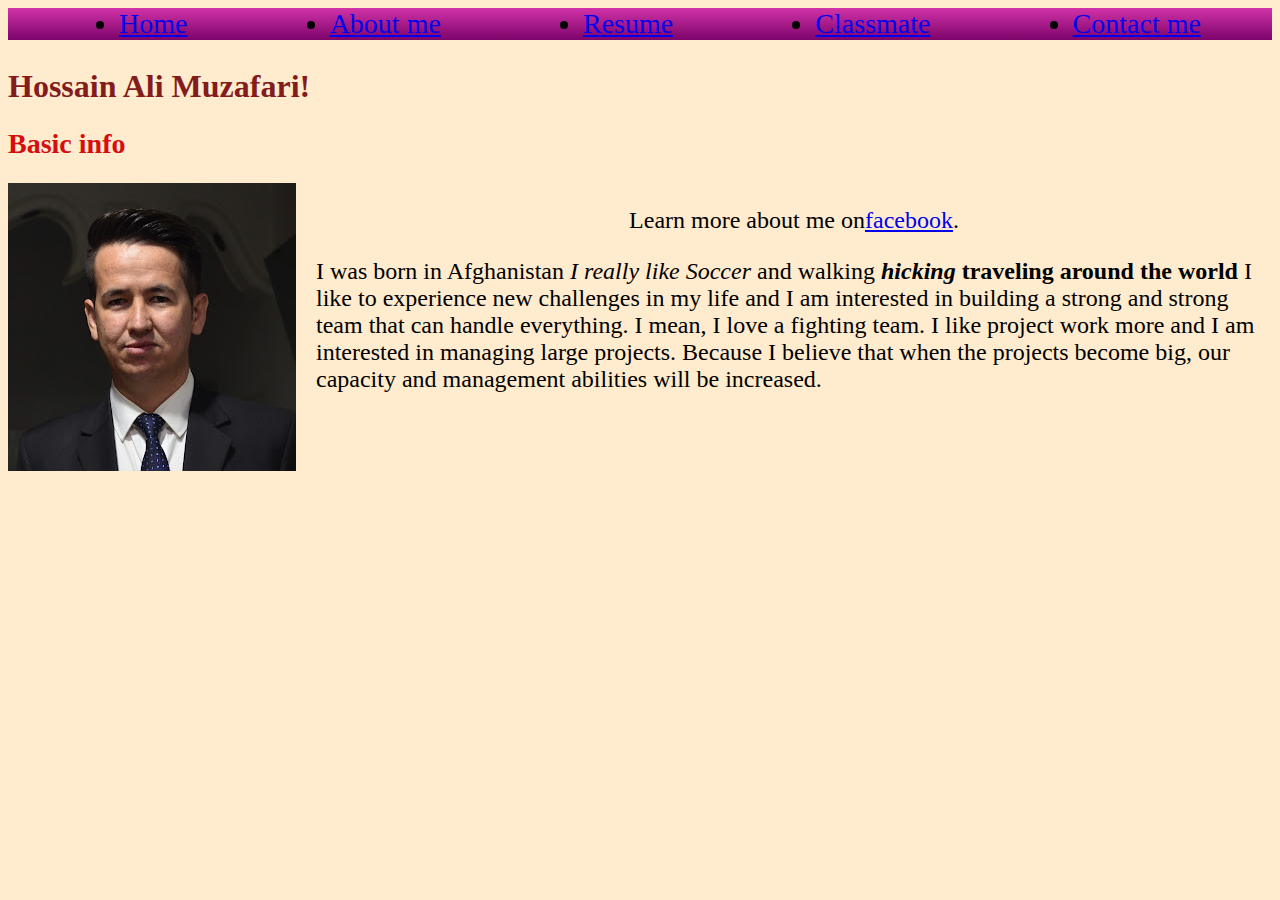
<file: Index.html>
<!DOCTYPE <html>
<!-- saved from url=(0060)http://127.0.0.1:5500/about%20me%20Final%20project.html.html -->
<html>
  <head>
    <meta http-equiv="Content-Type" content="text/html; charset=UTF-8" />

    <title>home.html</title>
    <link rel="stylesheet" href="./CSS inheritance_files/style.css" />
    <!-- <style>
        body {
  font-size: 18px;
        }
        h2 {
            color: rgb(0, 232, 15);
            font-size: 1.5em;
        }  
        
        #Hossain-info-heading {
            background-color: purple;
        }
        
        p {
            color: rgb(191, 0, 255);
            font-family: "Helvetica", sans-serif;
        }
        
        #Hossain-info {
            color: purple;
            font-weight: bold;
            text-decoration: underline;
        }
        
        .funnyFact {
            background-color: rgb(41, 41, 3);
            font-family: fantasy;
            font-size: 24px;
            font-style: italic;
            line-height: 1.5em;
            text-align: center;
        }
        
        a {
            text-decoration: none;
        }
        
        </style> -->
    <link rel="stylesheet" href="./CSS inheritance_files/style.css" />
  </head>
  <body>
    <div class="main-container">
      <ul class="navbar">
        <li><a href="Index.html">Home</a></li>
        <li><a href="aboutme.html">About me</a></li>
        <li><a href="resume.html">Resume</a></li>
        <li><a href="classmate.html">Classmate</a></li>
        <li><a href="contactme.html">Contact me</a></li>
      </ul>
    </div>
    <div class="about">
      <h1>Hossain Ali Muzafari!</h1>
      <h2 id="Hossain">Basic info</h2>
      <div class="about-me-hero">
        <img
          src="./Image/unnamed.jpeg"
          alt="Hossain with ellipse face"
          width="300"
        />
        <div class="header">
          <p id="about-me">
            Learn more about me on
            <a href="http://127.0.0.1:5500/Hossain%22http://www.facebook.com%22"> facebook</a>.
          </p>
          <p id="Hossain-info">
            I was born in Afghanistan <em>I really like Soccer</em> and
            walking<strong>
              <em> hicking</em> traveling around the world</strong
            >
            I like to experience new challenges in my life and I am interested
            in building a strong and strong team that can handle everything. I
            mean, I love a fighting team. I like project work more and I am
            interested in managing large projects. Because I believe that when
            the projects become big, our capacity and management abilities will
            be increased.
          </p>
        </div>
      </div>

    <!-- Code injected by live-server -->
    <script>
      // <![CDATA[  <-- For SVG support
      if ("WebSocket" in window) {
        (function () {
          function refreshCSS() {
            var sheets = [].slice.call(document.getElementsByTagName("link"));
            var head = document.getElementsByTagName("head")[0];
            for (var i = 0; i < sheets.length; ++i) {
              var elem = sheets[i];
              var parent = elem.parentElement || head;
              parent.removeChild(elem);
              var rel = elem.rel;
              if (
                (elem.href && typeof rel != "string") ||
                rel.length == 0 ||
                rel.toLowerCase() == "stylesheet"
              ) {
                var url = elem.href.replace(/(&|\?)_cacheOverride=\d+/, "");
                elem.href =
                  url +
                  (url.indexOf("?") >= 0 ? "&" : "?") +
                  "_cacheOverride=" +
                  new Date().valueOf();
              }
              parent.appendChild(elem);
            }
          }
          var protocol =
            window.location.protocol === "http:" ? "ws://" : "wss://";
          var address =
            protocol + window.location.host + window.location.pathname + "/ws";
          var socket = new WebSocket(address);
          socket.onmessage = function (msg) {
            if (msg.data == "reload") window.location.reload();
            else if (msg.data == "refreshcss") refreshCSS();
          };
          if (
            sessionStorage &&
            !sessionStorage.getItem("IsThisFirstTime_Log_From_LiveServer")
          ) {
            console.log("Live reload enabled.");
            sessionStorage.setItem("IsThisFirstTime_Log_From_LiveServer", true);
          }
        })();
      } else {
        console.error(
          "Upgrade your browser. This Browser is NOT supported WebSocket for Live-Reloading."
        );
      }
      // ]]>
    </script>
    <!-- Code injected by live-server -->
    <script>
      // <![CDATA[  <-- For SVG support
      if ("WebSocket" in window) {
        (function () {
          function refreshCSS() {
            var sheets = [].slice.call(document.getElementsByTagName("link"));
            var head = document.getElementsByTagName("head")[0];
            for (var i = 0; i < sheets.length; ++i) {
              var elem = sheets[i];
              var parent = elem.parentElement || head;
              parent.removeChild(elem);
              var rel = elem.rel;
              if (
                (elem.href && typeof rel != "string") ||
                rel.length == 0 ||
                rel.toLowerCase() == "stylesheet"
              ) {
                var url = elem.href.replace(/(&|\?)_cacheOverride=\d+/, "");
                elem.href =
                  url +
                  (url.indexOf("?") >= 0 ? "&" : "?") +
                  "_cacheOverride=" +
                  new Date().valueOf();
              }
              parent.appendChild(elem);
            }
          }
          var protocol =
            window.location.protocol === "http:" ? "ws://" : "wss://";
          var address =
            protocol + window.location.host + window.location.pathname + "/ws";
          var socket = new WebSocket(address);
          socket.onmessage = function (msg) {
            if (msg.data == "reload") window.location.reload();
            else if (msg.data == "refreshcss") refreshCSS();
          };
          if (
            sessionStorage &&
            !sessionStorage.getItem("IsThisFirstTime_Log_From_LiveServer")
          ) {
            console.log("Live reload enabled.");
            sessionStorage.setItem("IsThisFirstTime_Log_From_LiveServer", true);
          }
        })();
      } else {
        console.error(
          "Upgrade your browser. This Browser is NOT supported WebSocket for Live-Reloading."
        );
      }
      // ]]>
    </script>

    <!-- Code injected by live-server -->
    <script>
      // <![CDATA[  <-- For SVG support
      if ("WebSocket" in window) {
        (function () {
          function refreshCSS() {
            var sheets = [].slice.call(document.getElementsByTagName("link"));
            var head = document.getElementsByTagName("head")[0];
            for (var i = 0; i < sheets.length; ++i) {
              var elem = sheets[i];
              var parent = elem.parentElement || head;
              parent.removeChild(elem);
              var rel = elem.rel;
              if (
                (elem.href && typeof rel != "string") ||
                rel.length == 0 ||
                rel.toLowerCase() == "stylesheet"
              ) {
                var url = elem.href.replace(/(&|\?)_cacheOverride=\d+/, "");
                elem.href =
                  url +
                  (url.indexOf("?") >= 0 ? "&" : "?") +
                  "_cacheOverride=" +
                  new Date().valueOf();
              }
              parent.appendChild(elem);
            }
          }
          var protocol =
            window.location.protocol === "http:" ? "ws://" : "wss://";
          var address =
            protocol + window.location.host + window.location.pathname + "/ws";
          var socket = new WebSocket(address);
          socket.onmessage = function (msg) {
            if (msg.data == "reload") window.location.reload();
            else if (msg.data == "refreshcss") refreshCSS();
          };
          if (
            sessionStorage &&
            !sessionStorage.getItem("IsThisFirstTime_Log_From_LiveServer")
          ) {
            console.log("Live reload enabled.");
            sessionStorage.setItem("IsThisFirstTime_Log_From_LiveServer", true);
          }
        })();
      } else {
        console.error(
          "Upgrade your browser. This Browser is NOT supported WebSocket for Live-Reloading."
        );
      }
      // ]]>
    </script>
  </body>
</html>
</file>
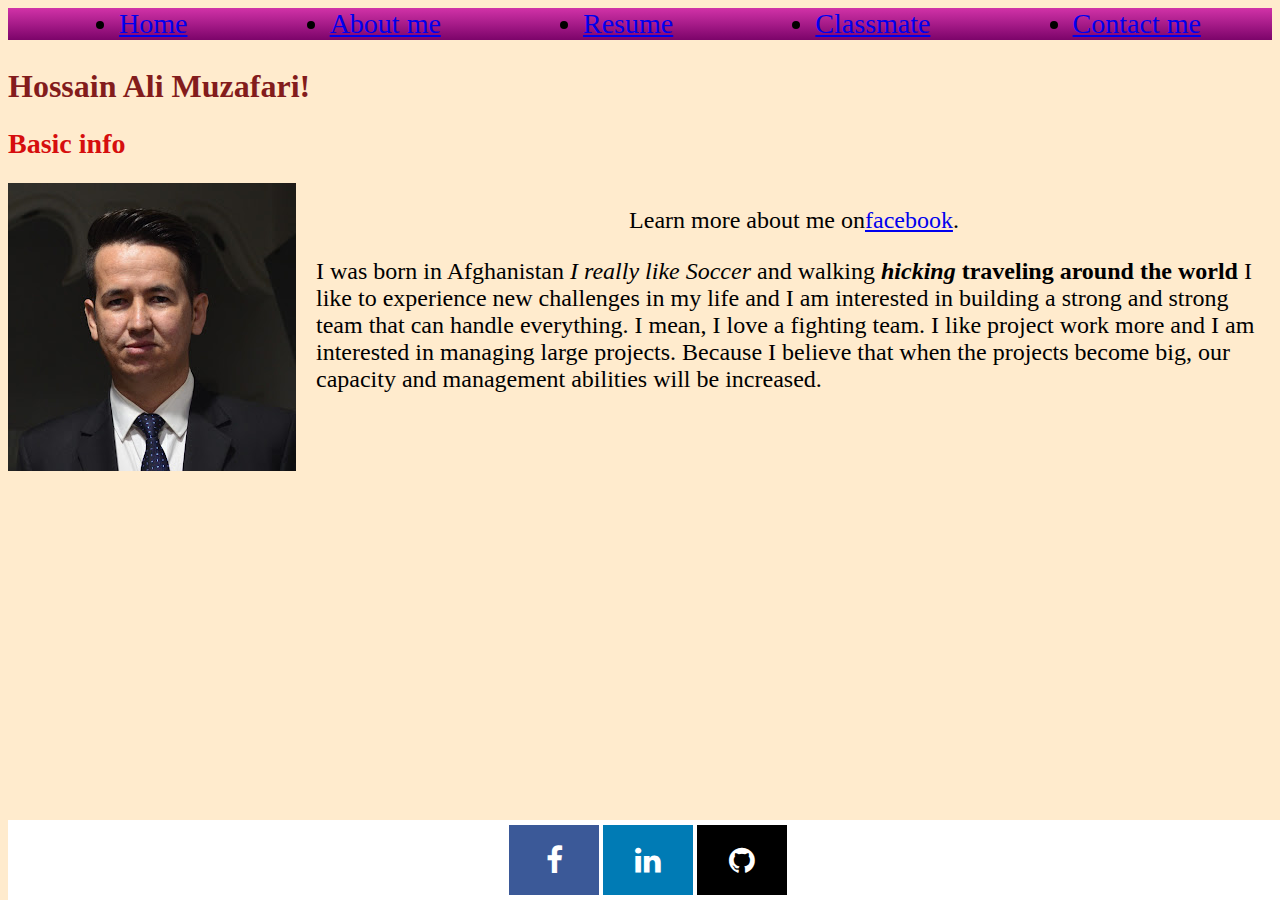
<file: index.html>
<!DOCTYPE <html>
<!-- saved from url=(0060)http://127.0.0.1:5500/about%20me%20Final%20project.html.html -->
<html>
  <head>
    <meta http-equiv="Content-Type" content="text/html; charset=UTF-8" />
    <link rel="stylesheet" href="https://cdnjs.cloudflare.com/ajax/libs/font-awesome/4.7.0/css/font-awesome.min.css">

    <title>index.html</title>
    <link rel="stylesheet" href="./CSS inheritance_files/style.css" />
    <!-- <style>
        body {
  font-size: 18px;
        }
        h2 {
            color: rgb(0, 232, 15);
            font-size: 1.5em;
        }  
        
        #Hossain-info-heading {
            background-color: purple;
        }
        
        p {
            color: rgb(191, 0, 255);
            font-family: "Helvetica", sans-serif;
        }
        
        #Hossain-info {
            color: purple;
            font-weight: bold;
            text-decoration: underline;
        }
        
        .funnyFact {
            background-color: rgb(41, 41, 3);
            font-family: fantasy;
            font-size: 24px;
            font-style: italic;
            line-height: 1.5em;
            text-align: center;
        }
        
        a {
            text-decoration: none;
        }
        
        </style> -->
    <link rel="stylesheet" href="./CSS inheritance_files/style.css" />
  </head>
  <body>
    <div class="main-container">
      <ul class="navbar">
        <li><a href="index.html">Home</a></li>
        <li><a href="aboutme.html">About me</a></li>
        <li><a href="resume.html">Resume</a></li>
        <li><a href="classmate.html">Classmate</a></li>
        <li><a href="contactme.html">Contact me</a></li>
      </ul>
    </div>
    <div class="about">
      <h1>Hossain Ali Muzafari!</h1>
      <h2 id="Hossain">Basic info</h2>
      <div class="about-me-hero">
        <img
          src="./Image/unnamed.jpeg"
          alt="Hossain with ellipse face"
          width="300"
        />
        <div class="header">
          <p id="about-me">
            Learn more about me on
            <a href="https://www.facebook.com/profile.php?id=100007184626742&mibextid=ZbWKwL"> facebook</a>.
          </p>
          <p id="Hossain-info">
            I was born in Afghanistan <em>I really like Soccer</em> and
            walking<strong>
              <em> hicking</em> traveling around the world</strong
            >
            I like to experience new challenges in my life and I am interested
            in building a strong and strong team that can handle everything. I
            mean, I love a fighting team. I like project work more and I am
            interested in managing large projects. Because I believe that when
            the projects become big, our capacity and management abilities will
            be increased.
          </p>
        </div>
      </div>

    <!-- Code injected by live-server -->
    <script>
      // <![CDATA[  <-- For SVG support
      if ("WebSocket" in window) {
        (function () {
          function refreshCSS() {
            var sheets = [].slice.call(document.getElementsByTagName("link"));
            var head = document.getElementsByTagName("head")[0];
            for (var i = 0; i < sheets.length; ++i) {
              var elem = sheets[i];
              var parent = elem.parentElement || head;
              parent.removeChild(elem);
              var rel = elem.rel;
              if (
                (elem.href && typeof rel != "string") ||
                rel.length == 0 ||
                rel.toLowerCase() == "stylesheet"
              ) {
                var url = elem.href.replace(/(&|\?)_cacheOverride=\d+/, "");
                elem.href =
                  url +
                  (url.indexOf("?") >= 0 ? "&" : "?") +
                  "_cacheOverride=" +
                  new Date().valueOf();
              }
              parent.appendChild(elem);
            }
          }
          var protocol =
            window.location.protocol === "http:" ? "ws://" : "wss://";
          var address =
            protocol + window.location.host + window.location.pathname + "/ws";
          var socket = new WebSocket(address);
          socket.onmessage = function (msg) {
            if (msg.data == "reload") window.location.reload();
            else if (msg.data == "refreshcss") refreshCSS();
          };
          if (
            sessionStorage &&
            !sessionStorage.getItem("IsThisFirstTime_Log_From_LiveServer")
          ) {
            console.log("Live reload enabled.");
            sessionStorage.setItem("IsThisFirstTime_Log_From_LiveServer", true);
          }
        })();
      } else {
        console.error(
          "Upgrade your browser. This Browser is NOT supported WebSocket for Live-Reloading."
        );
      }
      // ]]>
    </script>
    <!-- Code injected by live-server -->
    <script>
      // <![CDATA[  <-- For SVG support
      if ("WebSocket" in window) {
        (function () {
          function refreshCSS() {
            var sheets = [].slice.call(document.getElementsByTagName("link"));
            var head = document.getElementsByTagName("head")[0];
            for (var i = 0; i < sheets.length; ++i) {
              var elem = sheets[i];
              var parent = elem.parentElement || head;
              parent.removeChild(elem);
              var rel = elem.rel;
              if (
                (elem.href && typeof rel != "string") ||
                rel.length == 0 ||
                rel.toLowerCase() == "stylesheet"
              ) {
                var url = elem.href.replace(/(&|\?)_cacheOverride=\d+/, "");
                elem.href =
                  url +
                  (url.indexOf("?") >= 0 ? "&" : "?") +
                  "_cacheOverride=" +
                  new Date().valueOf();
              }
              parent.appendChild(elem);
            }
          }
          var protocol =
            window.location.protocol === "http:" ? "ws://" : "wss://";
          var address =
            protocol + window.location.host + window.location.pathname + "/ws";
          var socket = new WebSocket(address);
          socket.onmessage = function (msg) {
            if (msg.data == "reload") window.location.reload();
            else if (msg.data == "refreshcss") refreshCSS();
          };
          if (
            sessionStorage &&
            !sessionStorage.getItem("IsThisFirstTime_Log_From_LiveServer")
          ) {
            console.log("Live reload enabled.");
            sessionStorage.setItem("IsThisFirstTime_Log_From_LiveServer", true);
          }
        })();
      } else {
        console.error(
          "Upgrade your browser. This Browser is NOT supported WebSocket for Live-Reloading."
        );
      }
      // ]]>
    </script>

    <!-- Code injected by live-server -->
    <script>
      // <![CDATA[  <-- For SVG support
      if ("WebSocket" in window) {
        (function () {
          function refreshCSS() {
            var sheets = [].slice.call(document.getElementsByTagName("link"));
            var head = document.getElementsByTagName("head")[0];
            for (var i = 0; i < sheets.length; ++i) {
              var elem = sheets[i];
              var parent = elem.parentElement || head;
              parent.removeChild(elem);
              var rel = elem.rel;
              if (
                (elem.href && typeof rel != "string") ||
                rel.length == 0 ||
                rel.toLowerCase() == "stylesheet"
              ) {
                var url = elem.href.replace(/(&|\?)_cacheOverride=\d+/, "");
                elem.href =
                  url +
                  (url.indexOf("?") >= 0 ? "&" : "?") +
                  "_cacheOverride=" +
                  new Date().valueOf();
              }
              parent.appendChild(elem);
            }
          }
          var protocol =
            window.location.protocol === "http:" ? "ws://" : "wss://";
          var address =
            protocol + window.location.host + window.location.pathname + "/ws";
          var socket = new WebSocket(address);
          socket.onmessage = function (msg) {
            if (msg.data == "reload") window.location.reload();
            else if (msg.data == "refreshcss") refreshCSS();
          };
          if (
            sessionStorage &&
            !sessionStorage.getItem("IsThisFirstTime_Log_From_LiveServer")
          ) {
            console.log("Live reload enabled.");
            sessionStorage.setItem("IsThisFirstTime_Log_From_LiveServer", true);
          }
        })();
      } else {
        console.error(
          "Upgrade your browser. This Browser is NOT supported WebSocket for Live-Reloading."
        );
      }
      // ]]>
    </script>
  </body>
  <footer>
      <a href="https://www.facebook.com/profile.php?id=100007184626742&mibextid=ZbWKwL" class="fa fa-facebook"></a>
      <a href="#" class="fa fa-linkedin"></a>
      <a href="https://github.com/HossainAliMuzafari/Hossain-Ali-Muzafari" class="fa fa-github"></a>
  </footer>
</html>
</file>
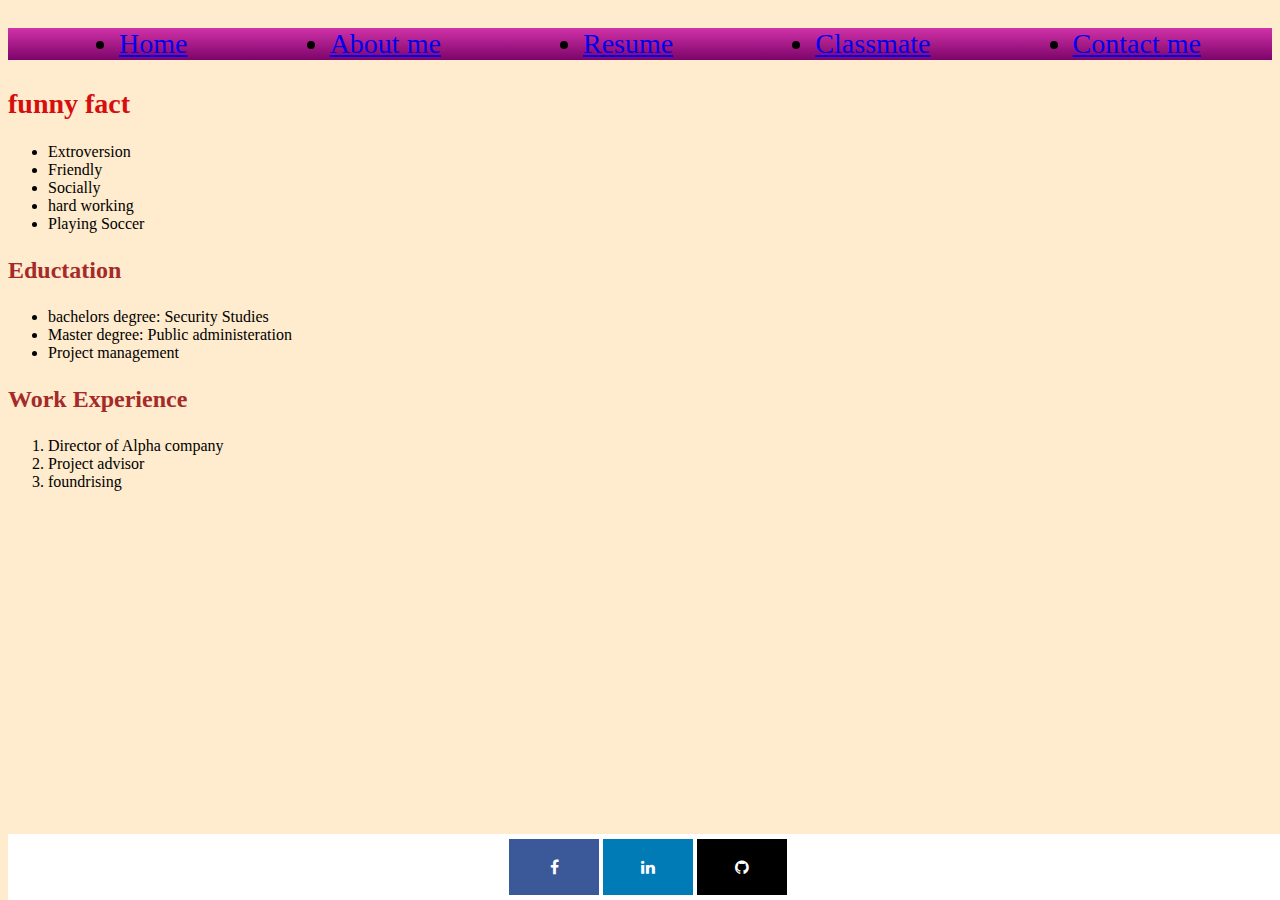
<file: aboutme.html>
<!DOCTYPE html>
<html lang="en">
  <head>
    <meta charset="UTF-8" />
    <meta name="viewport" content="width=device-width, initial-scale=1.0" />
    <link rel="stylesheet" href="https://cdnjs.cloudflare.com/ajax/libs/font-awesome/4.7.0/css/font-awesome.min.css">

    <link rel="stylesheet" href="./CSS inheritance_files/style.css" />
    <link rel="stylesheet" href="https://cdnjs.cloudflare.com/ajax/libs/font-awesome/4.7.0/css/font-awesome.min.css">

  </head>
  <body>
    <div class="main-container">
      <ul class="navbar">
        <li><a href="index.html">Home</a></li>
        <li><a href="aboutme.html">About me</a></li>
        <li><a href="resume.html">Resume</a></li>
        <li><a href="classmate.html">Classmate</a></li>
        <li><a href="contactme.html">Contact me</a></li>
      </ul>
    </div>
    <h2>funny fact</h2>
      <ul>
        <li>Extroversion</li>
        <li>Friendly</li>
        <li>Socially</li>
        <li>hard working</li>
        <li>Playing Soccer</li>
      </ul>
    </div>
    <h3>Eductation</h3>

    <ul>
      <li>bachelors degree: Security Studies</li>
      <li>Master degree: Public administeration</li>
      <li>Project management</li>
    </ul>

    <h3>Work Experience</h3>

    <ol>
      <li>Director of Alpha company</li>
      <li>Project advisor</li>
      <li>foundrising</li>
    </ol>
  </body>
  <footer>
    <a href="https://www.facebook.com/profile.php?id=100007184626742&mibextid=ZbWKwL" class="fa fa-facebook"></a>
    <a href="#" class="fa fa-linkedin"></a>
    <a href="https://github.com/HossainAliMuzafari/Hossain-Ali-Muzafari" class="fa fa-github"></a>
</footer>
</html>
</file>
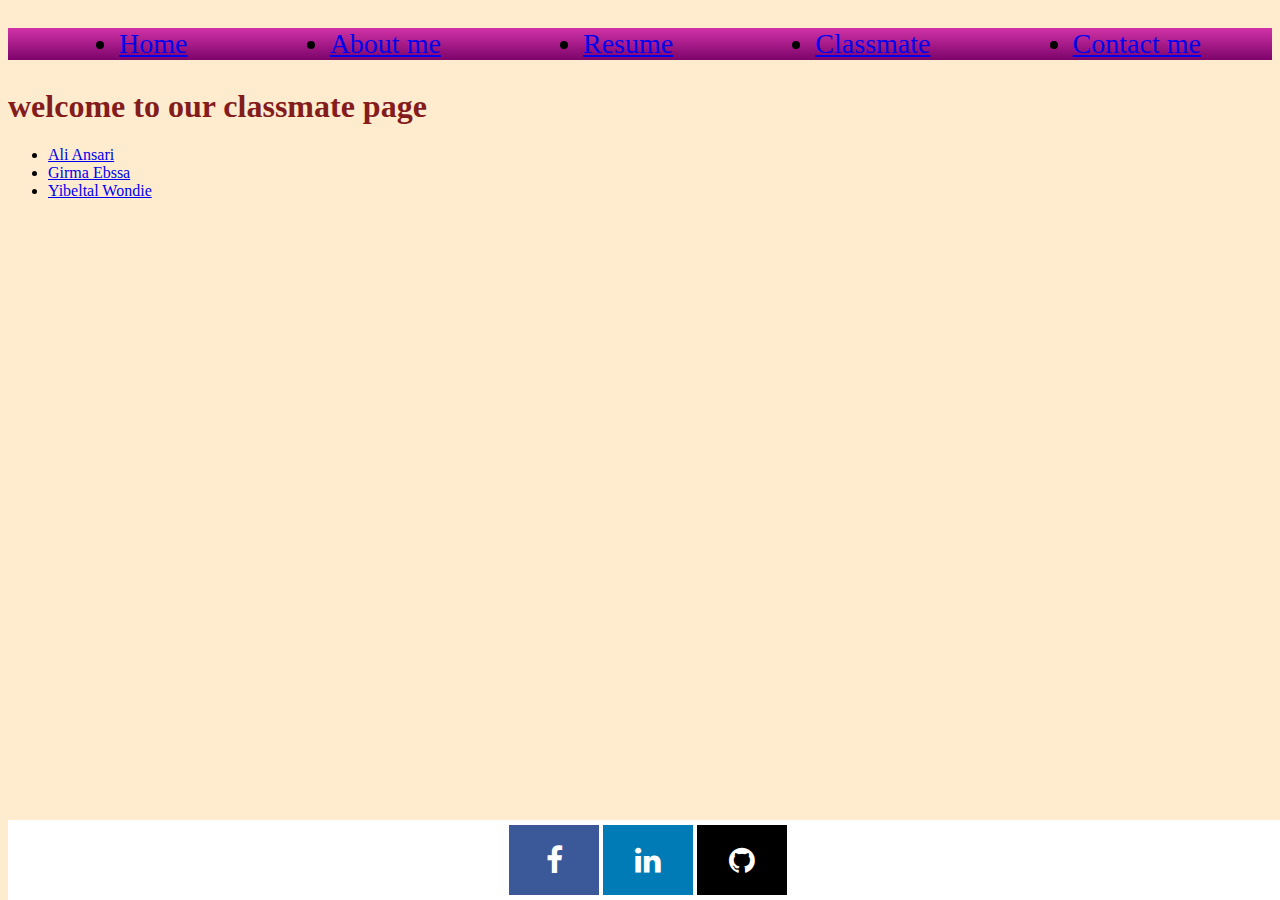
<file: classmate.html>
<!DOCTYPE html>
<html lang="en">
  <head>
    <meta charset="UTF-8" />
    <meta name="viewport" content="width=device-width, initial-scale=1.0" />
    <link
      rel="stylesheet"
      href="https://cdnjs.cloudflare.com/ajax/libs/font-awesome/4.7.0/css/font-awesome.min.css"
    />
    <title>classmate</title>
    <link rel="stylesheet" href="./CSS inheritance_files/style.css" />
  </head>
  <body>
    <div class="main-container">
      <ul class="navbar">
        <li><a href="index.html">Home</a></li>
        <li><a href="aboutme.html">About me</a></li>
        <li><a href="resume.html">Resume</a></li>
        <li><a href="classmate.html">Classmate</a></li>
        <li><a href="contactme.html">Contact me</a></li>
      </ul>
    </div>
    <div>
      <h1>welcome to our classmate page</h1>
      <ul>
        <li>
          <a href="https://ali110210.github.io/Ali-Ansari/index.html"
            >Ali Ansari</a
          >
        </li>
        <li>
          <a href="https://girmaye0.github.io/final/">Girma Ebssa</a>
        </li>
        <li>
          <a href="https://yibeltaluser.github.io/finalProject/"
            >Yibeltal Wondie</a
          >
        </li>
      </ul>
    </div>
  </body>
  <footer>
    <a
      href="https://www.facebook.com/profile.php?id=100007184626742&mibextid=ZbWKwL"
      class="fa fa-facebook"
    ></a>
    <a href="#" class="fa fa-linkedin"></a>
    <a
      href="https://github.com/HossainAliMuzafari/Hossain-Ali-Muzafari"
      class="fa fa-github"
    ></a>
  </footer>
</html>
</file>
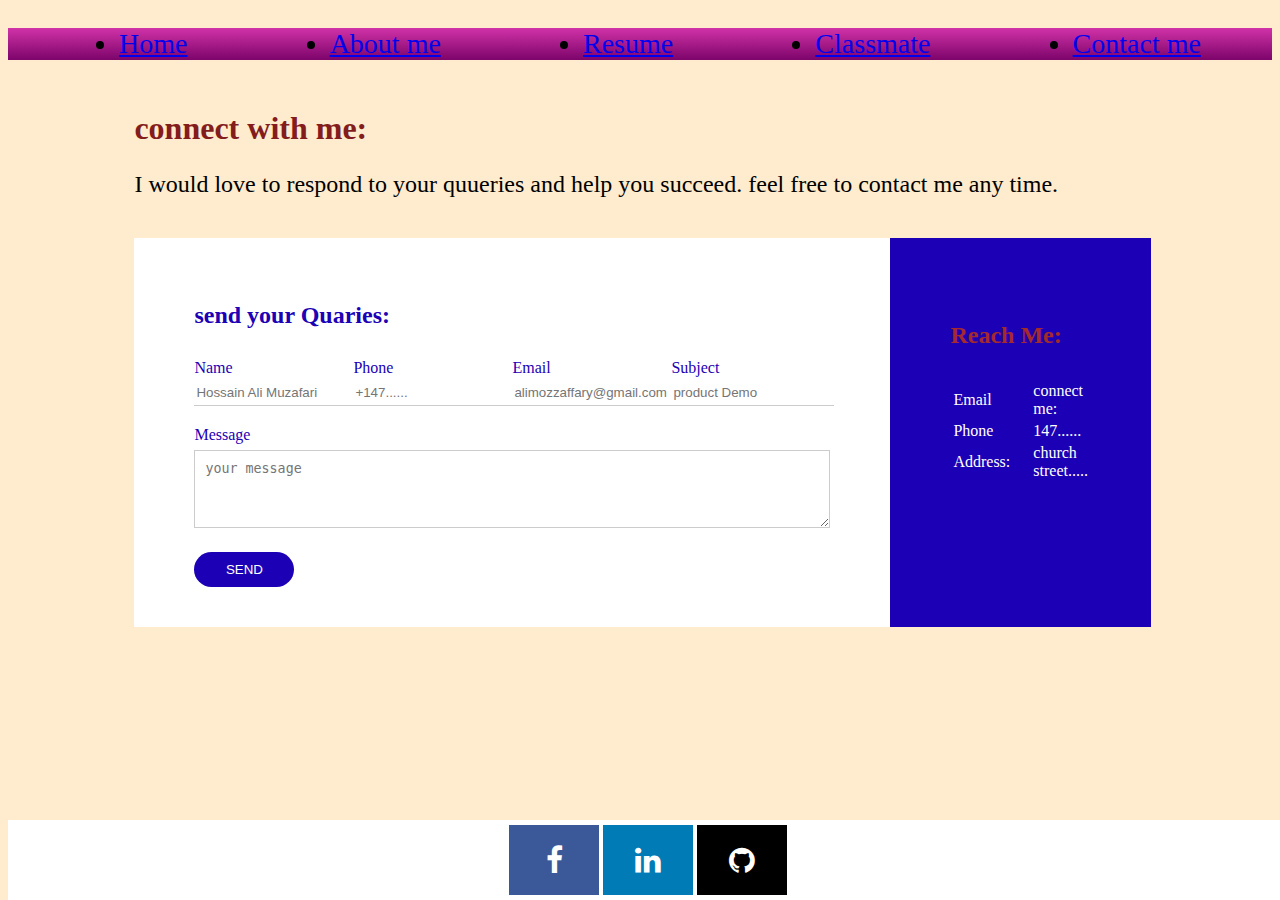
<file: contactme.html>
<!DOCTYPE html>
<!-- saved from url=(0039)http://127.0.0.1:5500/contact%20me.html -->
<html lang="en" <head="">
  <head>
    <meta http-equiv="Content-Type" content="text/html; charset=UTF-8" />
    <link
      rel="stylesheet"
      href="https://cdnjs.cloudflare.com/ajax/libs/font-awesome/4.7.0/css/font-awesome.min.css"
    />

    <link rel="stylesheet" href="./CSS inheritance_files/style.css" />
  </head>
  <body>
    <div class="main-container">
      <ul class="navbar">
        <li><a href="index.html">Home</a></li>
        <li><a href="aboutme.html">About me</a></li>
        <li><a href="resume.html">Resume</a></li>
        <li><a href="classmate.html">Classmate</a></li>
        <li><a href="contactme.html">Contact me</a></li>
      </ul>
    </div>
    <div class="container">
      <h1>connect with me:</h1>
      <p>
        I would love to respond to your quueries and help you succeed. feel free
        to contact me any time.
      </p>
      <div class="contact-box">
        <div class="contact-left">
          <h3>send your Quaries:</h3>
          <from>
            <div class="input-row">
              <div class="input-group">
                <label>Name</label>
                <input type="text" placeholder="Hossain Ali Muzafari" />
              </div>
              <div class="input-group">
                <label>Phone</label>
                <input type="text" placeholder="+147......" />
              </div>
              <div class="input-group">
                <label>Email</label>
                <input type="text" placeholder="alimozzaffary@gmail.com" />
              </div>
              <div class="input-group">
                <label>Subject</label>
                <input type="text" placeholder="product Demo" />
              </div>
            </div>
            <label>Message</label>
            <textarea
              rows="5"
              placeholder="your message"
              style="width: 636px; height: 78px"
            ></textarea>
            <button type="submit">SEND</button>
          </from>
        </div>
        <div class="contact-right">
          <h3>Reach Me:</h3>
          <table>
            <tbody>
              <tr>
                <td>Email</td>
                <td>connect me:</td>
              </tr>
              <tr>
                <td>Phone</td>
                <td>147......</td>
              </tr>
              <tr>
                <td>Address:</td>
                <td>church street.....</td>
              </tr>
            </tbody>
          </table>
        </div>
      </div>
    </div>
    <!-- Code injected by live-server -->
    <script>
      // <![CDATA[  <-- For SVG support
      if ("WebSocket" in window) {
        (function () {
          function refreshCSS() {
            var sheets = [].slice.call(document.getElementsByTagName("link"));
            var head = document.getElementsByTagName("head")[0];
            for (var i = 0; i < sheets.length; ++i) {
              var elem = sheets[i];
              var parent = elem.parentElement || head;
              parent.removeChild(elem);
              var rel = elem.rel;
              if (
                (elem.href && typeof rel != "string") ||
                rel.length == 0 ||
                rel.toLowerCase() == "stylesheet"
              ) {
                var url = elem.href.replace(/(&|\?)_cacheOverride=\d+/, "");
                elem.href =
                  url +
                  (url.indexOf("?") >= 0 ? "&" : "?") +
                  "_cacheOverride=" +
                  new Date().valueOf();
              }
              parent.appendChild(elem);
            }
          }
          var protocol =
            window.location.protocol === "http:" ? "ws://" : "wss://";
          var address =
            protocol + window.location.host + window.location.pathname + "/ws";
          var socket = new WebSocket(address);
          socket.onmessage = function (msg) {
            if (msg.data == "reload") window.location.reload();
            else if (msg.data == "refreshcss") refreshCSS();
          };
          if (
            sessionStorage &&
            !sessionStorage.getItem("IsThisFirstTime_Log_From_LiveServer")
          ) {
            console.log("Live reload enabled.");
            sessionStorage.setItem("IsThisFirstTime_Log_From_LiveServer", true);
          }
        })();
      } else {
        console.error(
          "Upgrade your browser. This Browser is NOT supported WebSocket for Live-Reloading."
        );
      }
      // ]]>
    </script>

    <!-- Code injected by live-server -->
    <script>
      // <![CDATA[  <-- For SVG support
      if ("WebSocket" in window) {
        (function () {
          function refreshCSS() {
            var sheets = [].slice.call(document.getElementsByTagName("link"));
            var head = document.getElementsByTagName("head")[0];
            for (var i = 0; i < sheets.length; ++i) {
              var elem = sheets[i];
              var parent = elem.parentElement || head;
              parent.removeChild(elem);
              var rel = elem.rel;
              if (
                (elem.href && typeof rel != "string") ||
                rel.length == 0 ||
                rel.toLowerCase() == "stylesheet"
              ) {
                var url = elem.href.replace(/(&|\?)_cacheOverride=\d+/, "");
                elem.href =
                  url +
                  (url.indexOf("?") >= 0 ? "&" : "?") +
                  "_cacheOverride=" +
                  new Date().valueOf();
              }
              parent.appendChild(elem);
            }
          }
          var protocol =
            window.location.protocol === "http:" ? "ws://" : "wss://";
          var address =
            protocol + window.location.host + window.location.pathname + "/ws";
          var socket = new WebSocket(address);
          socket.onmessage = function (msg) {
            if (msg.data == "reload") window.location.reload();
            else if (msg.data == "refreshcss") refreshCSS();
          };
          if (
            sessionStorage &&
            !sessionStorage.getItem("IsThisFirstTime_Log_From_LiveServer")
          ) {
            console.log("Live reload enabled.");
            sessionStorage.setItem("IsThisFirstTime_Log_From_LiveServer", true);
          }
        })();
      } else {
        console.error(
          "Upgrade your browser. This Browser is NOT supported WebSocket for Live-Reloading."
        );
      }
      // ]]>
    </script>

    <link rel="stylesheet" href="./contact me_files/style.css" <="" head="" />
  </body>
  <footer>
    <a
      href="https://www.facebook.com/profile.php?id=100007184626742&mibextid=ZbWKwL"
      class="fa fa-facebook"
    ></a>
    <a href="#" class="fa fa-linkedin"></a>
    <a
      href="https://github.com/HossainAliMuzafari/Hossain-Ali-Muzafari"
      class="fa fa-github"
    ></a>
  </footer>
</html>
</file>
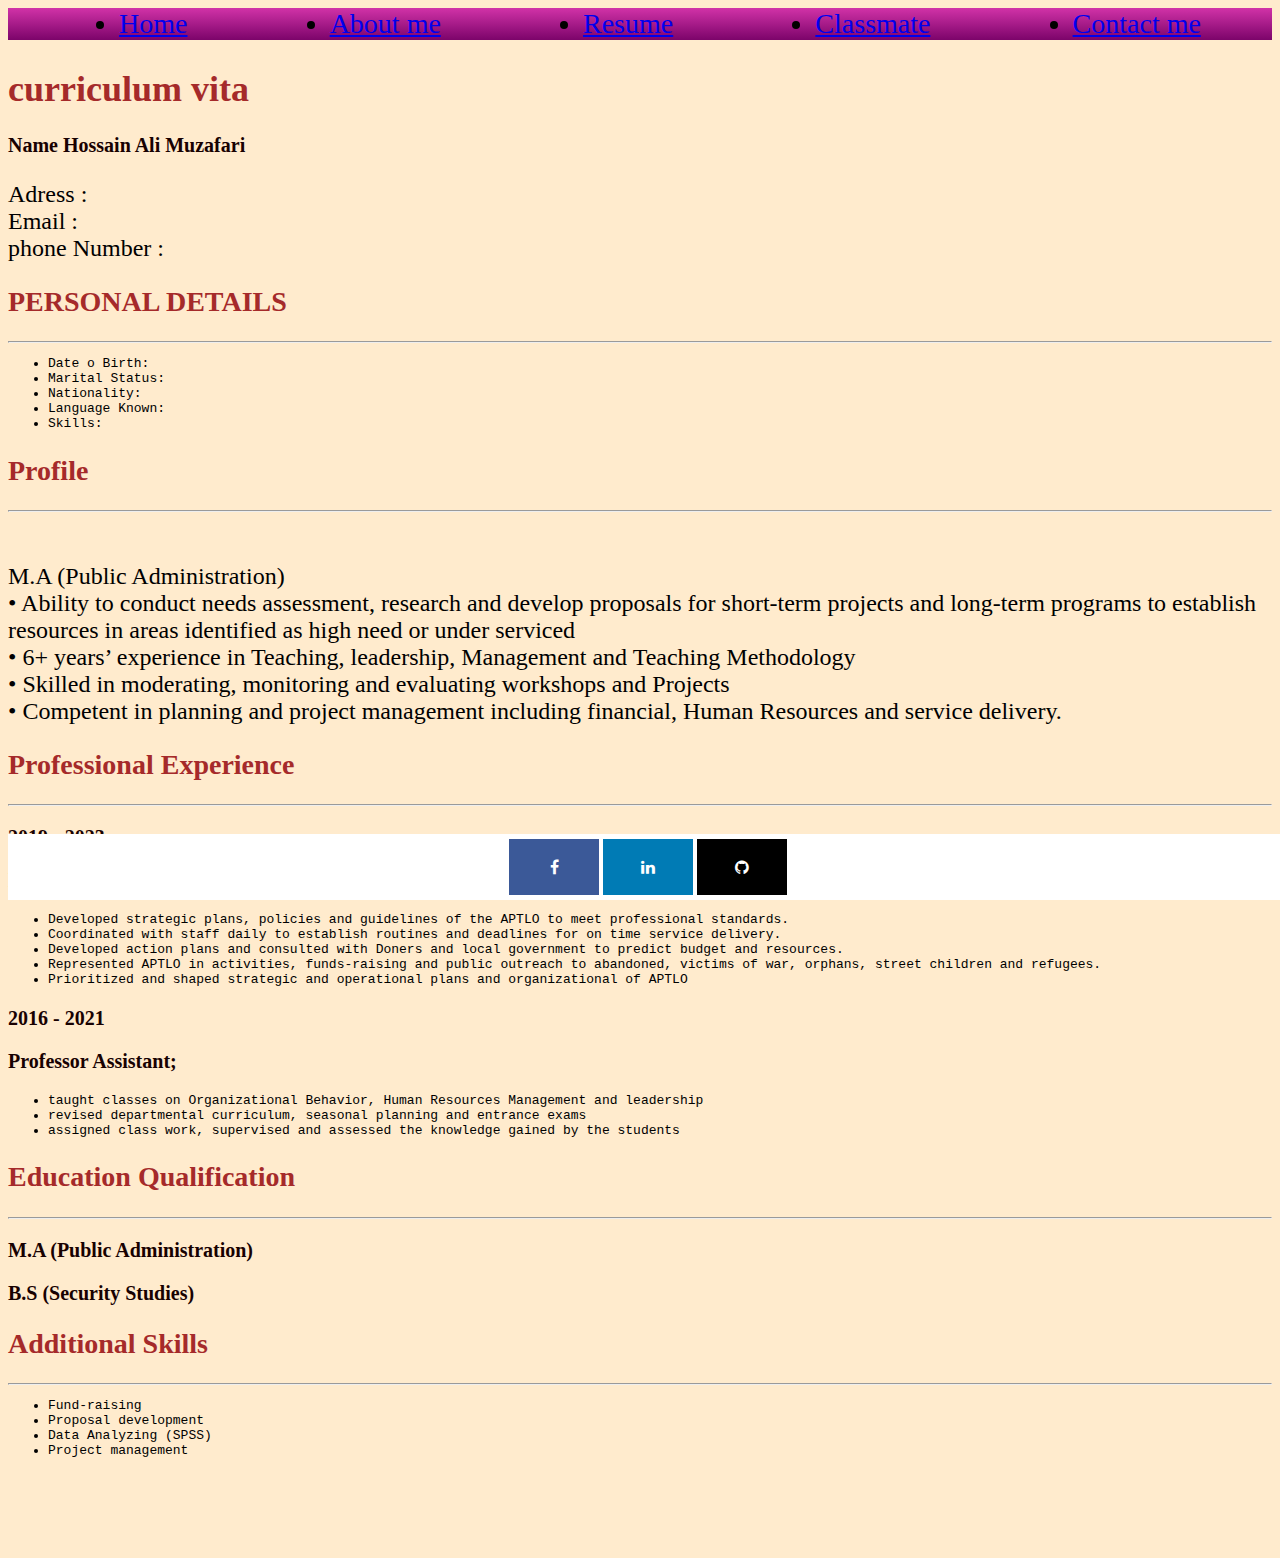
<file: resume.html>
<!DOCTYPE <html>
<!-- saved from url=(0034)http://127.0.0.1:5500/Resumie.html -->
<html lang="en">
  <head>
    <meta http-equiv="Content-Type" content="text/html; charset=UTF-8" />
    <link
      rel="stylesheet"
      href="https://cdnjs.cloudflare.com/ajax/libs/font-awesome/4.7.0/css/font-awesome.min.css"
    />

    <title>Resume</title>
    <link rel="stylesheet" href="./CSS inheritance_files/style.css" />
    <link
      rel="stylesheet"
      href="https://cdnjs.cloudflare.com/ajax/libs/font-awesome/4.7.0/css/font-awesome.min.css"
    />
  </head>
  <body>
    <div class="main-container">
      <ul class="navbar">
        <li><a href="index.html">Home</a></li>
        <li><a href="aboutme.html">About me</a></li>
        <li><a href="resume.html">Resume</a></li>
        <li><a href="classmate.html">Classmate</a></li>
        <li><a href="contactme.html">Contact me</a></li>
      </ul>
    </div>
    <kbd>
      <style>
        h1 {
          font-size: 36px;
          font-family: "Times New Roman", Times, serif;
          color: brown;
        }
        h2 {
          font-family: 24px;
          font-family: "Times New Roman", Times, serif;
          color: brown;
        }
        h3 {
          font-size: 20px;
          color: rgb(24, 1, 1);
          font-family: "Times New Roman", Times, serif;
      </style>
      <h1>curriculum vita</h1>
      <h3>Name Hossain Ali Muzafari</h3>
      <p>Adress :<br />Email :<br />phone Number :</p>
      <h2>PERSONAL DETAILS</h2>
      <hr />
      <ul>
        <li>Date o Birth:</li>
        <li>Marital Status:</li>
        <li>Nationality:</li>
        <li>Language Known:</li>
        <li>Skills:</li>
      </ul>
      <h2>Profile</h2>
      <hr />
      <p>
        <br />M.A (Public Administration) <br />• Ability to conduct needs
        assessment, research and develop proposals for short-term projects and
        long-term programs to establish resources in areas identified as high
        need or under serviced <br />• 6+ years’ experience in Teaching,
        leadership, Management and Teaching Methodology <br />• Skilled in
        moderating, monitoring and evaluating workshops and Projects <br />•
        Competent in planning and project management including financial, Human
        Resources and service delivery.
      </p>
      <h2>Professional Experience</h2>
      <hr />
      <h3>2019 - 2023</h3>
      <h3>Director; Afghans Peace, Transparency and Leadership Organization</h3>
      <ul>
        <li>
          Developed strategic plans, policies and guidelines of the APTLO to
          meet professional standards.
        </li>
        <li>
          Coordinated with staff daily to establish routines and deadlines for
          on time service delivery.
        </li>
        <li>
          Developed action plans and consulted with Doners and local government
          to predict budget and resources.
        </li>
        <li>
          Represented APTLO in activities, funds-raising and public outreach to
          abandoned, victims of war, orphans, street children and refugees.
        </li>
        <li>
          Prioritized and shaped strategic and operational plans and
          organizational of APTLO
        </li>
      </ul>
      <h3>2016 - 2021</h3>
      <h3>Professor Assistant;</h3>
      <ul>
        <li>
          taught classes on Organizational Behavior, Human Resources Management
          and leadership
        </li>
        <li>
          revised departmental curriculum, seasonal planning and entrance exams
        </li>
        <li>
          assigned class work, supervised and assessed the knowledge gained by
          the students
        </li>
      </ul>

      <h2>Education Qualification</h2>
      <hr />
      <h3>M.A (Public Administration)</h3>
      <h3>B.S (Security Studies)</h3>

      <h2>Additional Skills</h2>
      <hr />
      <ul>
        <li>Fund-raising</li>
        <li>Proposal development</li>
        <li>Data Analyzing (SPSS)</li>
        <li>Project management</li>
      </ul>
    </kbd>
    <!-- Code injected by live-server -->
    <script>
      // <![CDATA[  <-- For SVG support
      if ("WebSocket" in window) {
        (function () {
          function refreshCSS() {
            var sheets = [].slice.call(document.getElementsByTagName("link"));
            var head = document.getElementsByTagName("head")[0];
            for (var i = 0; i < sheets.length; ++i) {
              var elem = sheets[i];
              var parent = elem.parentElement || head;
              parent.removeChild(elem);
              var rel = elem.rel;
              if (
                (elem.href && typeof rel != "string") ||
                rel.length == 0 ||
                rel.toLowerCase() == "stylesheet"
              ) {
                var url = elem.href.replace(/(&|\?)_cacheOverride=\d+/, "");
                elem.href =
                  url +
                  (url.indexOf("?") >= 0 ? "&" : "?") +
                  "_cacheOverride=" +
                  new Date().valueOf();
              }
              parent.appendChild(elem);
            }
          }
          var protocol =
            window.location.protocol === "http:" ? "ws://" : "wss://";
          var address =
            protocol + window.location.host + window.location.pathname + "/ws";
          var socket = new WebSocket(address);
          socket.onmessage = function (msg) {
            if (msg.data == "reload") window.location.reload();
            else if (msg.data == "refreshcss") refreshCSS();
          };
          if (
            sessionStorage &&
            !sessionStorage.getItem("IsThisFirstTime_Log_From_LiveServer")
          ) {
            console.log("Live reload enabled.");
            sessionStorage.setItem("IsThisFirstTime_Log_From_LiveServer", true);
          }
        })();
      } else {
        console.error(
          "Upgrade your browser. This Browser is NOT supported WebSocket for Live-Reloading."
        );
      }
      // ]]>
    </script>
  </body>
  <footer>
    <a
      href="https://www.facebook.com/profile.php?id=100007184626742&mibextid=ZbWKwL"
      class="fa fa-facebook"
    ></a>
    <a href="#" class="fa fa-linkedin"></a>
    <a
      href="https://github.com/HossainAliMuzafari/Hossain-Ali-Muzafari"
      class="fa fa-github"
    ></a>
  </footer>
</html>
</file>
<file: CSS inheritance_files/style.css>
body{
    background-color: blanchedalmond;
    margin-bottom: 100px;
}
h1{
   color: rgb(131, 28, 28); 
}
.photo{
    text-align: left;
    background-color:No;

}
.header{
    margin-left: 20px;
  
}
#about-me{
    display: flex;
    justify-content: center;
}
h2{
    font-family: 'Times New Roman', Times, serif;
    font-size: 28px;
    color: rgb(214, 14, 14);
    text-align: left;
    background-color:no;
}
h3{
    font-family: 'Times New Roman', Times, serif;
    font-size: 24px;
    color: brown;
    text-align:left;
    background-color:No;
}
.navbar {
    display: flex;
    justify-content: space-around;
background-image: linear-gradient(#c80ea0d5, rgb(124, 4, 106));

}
p{
    font-family: 'Times New Roman', Times, serif;
    font-size: 24px;
    text-align:left;
   display: left;
}
.navbar{
    font-family: 'Times New Roman', Times, serif;
    font-size: 28px;
    text-align:left;
   display: left;
   color: black;
}
.about-me-hero{
    display: flex;
}
.fa {
    padding: 20px;
    font-size: 30px;
    width: 50px;
    text-align: center;
    text-decoration: none;
    margin: 5px 2px;
  }
  
  .fa:hover {
      opacity: 0.7;
  }
  
  .fa-facebook {
    background: #3B5998;
    color: white;
  }
  .fa-linkedin {
    background: #007bb5;
    color: white;
  }
  .fa-github {
    background: black;
    color: white;
  }
  footer{
    position: fixed;
    bottom: 0;
    background-color: white;
    width: 100%;
    display: flex;
    justify-content: center;

  }
</file>
<file: contact me_files/style.css>
body{
    background-color:blanchedalmond;
    font-size: 16px;

}
.container{
    width: 80%;
    margin: 50px auto;
}
.contact-box{
    background-color: #fff;
    display: flex;
}
.contact-left{
flex-basis: 60%;
padding: 40px 60px;
}
.contact-right{
    flex-basis: 60%;
    padding: 60px;
    background: #1c00b5;
    color: #fff;
    }
    h1{
        margin-bottom: 10px;
    }
.container p{
    margin-bottom: 40px;
}
.input-row{
    display: flex;
    justify-content: space-between;
    margin-bottom: 20px;
}
.input-row.input-group{
    flex-basis: 45%;
}
input{
    width: 100%;
    border: none;
    border-bottom: 1px solid #ccc;
    outline: none;
    padding-bottom: 5px;
}
textarea{
    width: 100%;
    border: 1px solid #ccc;
    outline: none;
    padding: 10px;
    box-sizing: border-box;
}
label{
    margin-bottom: 6px;
    display: block;
    color: #1c00b5;
}
button{
    background-color: #1c00b5;
    width: 100px;
    border: none;
    outline: none;
    color: #fff;
    height: 35px;
    border-radius: 30px;
    margin-top: 20px;
    box-shadow: 0px 5px 15px 0px rgba(28, 0, 181, alpha0.3);
}
.contact-left h3{
    color: #1c00b5;
    font-weight: 600;
    margin-bottom: 30px;
}
.contact-right h3{
    font-weight: 600;
    margin-bottom: 30px;
}
tr td:first-child{
    padding-right: 20px;
}
</file>
